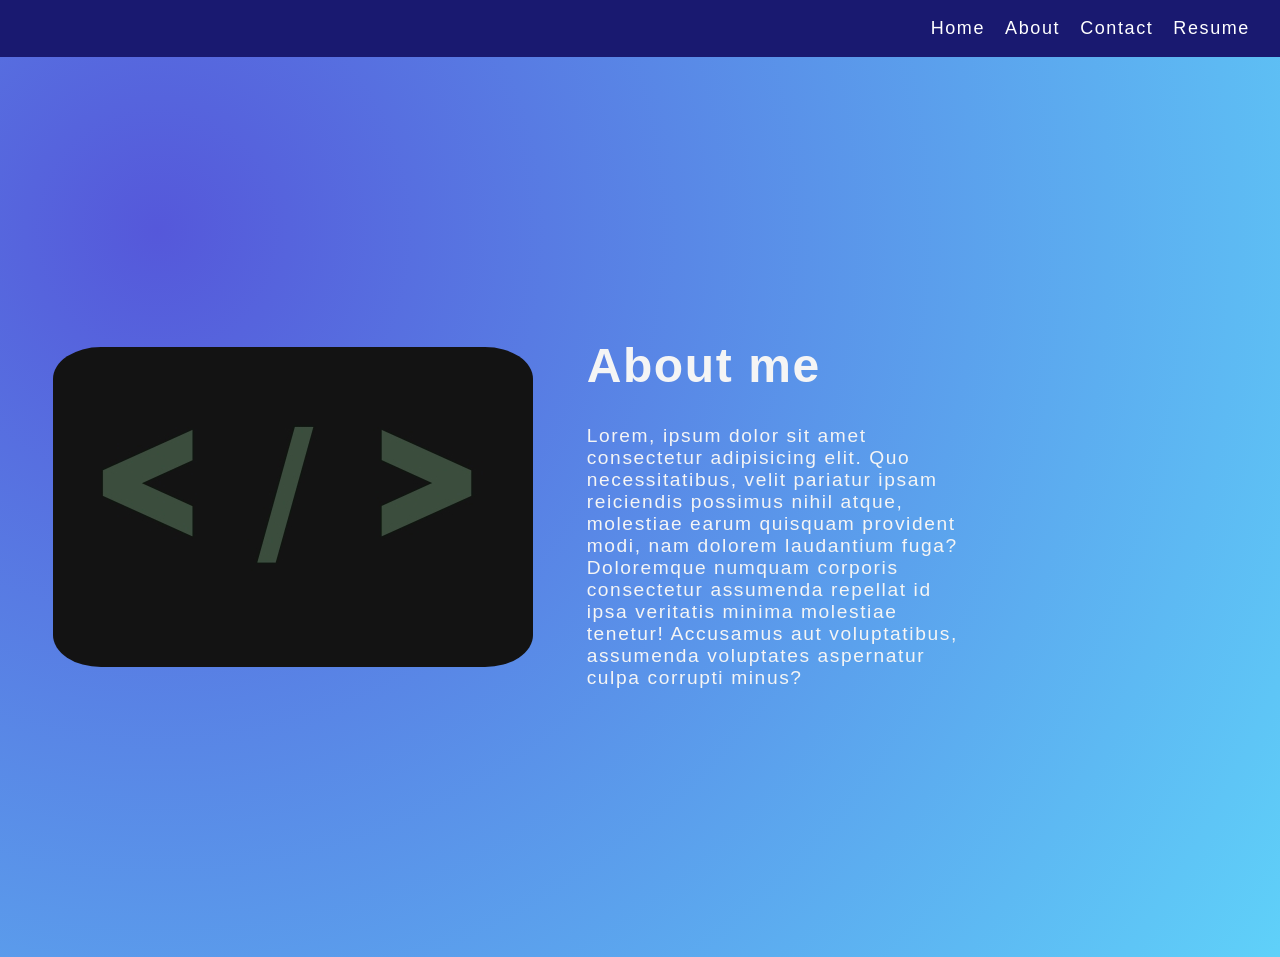
<file: about.html>
<!DOCTYPE html>
<html lang="en">
<head>
    <meta charset="UTF-8">
    <meta http-equiv="X-UA-Compatible" content="IE=edge">
    <meta name="viewport" content="width=device-width, initial-scale=1.0">
    <title>About</title>
    <link rel="stylesheet" href="styles.css">
</head>
<body>
    <header>
        <div class="navbar">
            <p><a href="index.html">Home</a></p>
            <p><a href="about.html">About</a></p>
            <p><a href="contact.html">Contact</a></p>
            <p><a href="">Resume</a></p>
        </div>
    </header>
    <main>
        <div class="hero-about">
            <img src="/media/code.jpg" alt="">
            <div class="about-me">
                <h1 style="font-size: 3rem;">About me</h1>
                <p>Lorem, ipsum dolor sit amet consectetur adipisicing elit. Quo necessitatibus, velit pariatur ipsam reiciendis possimus nihil atque, molestiae earum quisquam provident modi, nam dolorem laudantium fuga? Doloremque numquam corporis consectetur assumenda repellat id ipsa veritatis minima molestiae tenetur! Accusamus aut voluptatibus, assumenda voluptates aspernatur culpa corrupti minus? </p>
            </div>
        </div>
    </main>
</body>
</html>
</file>
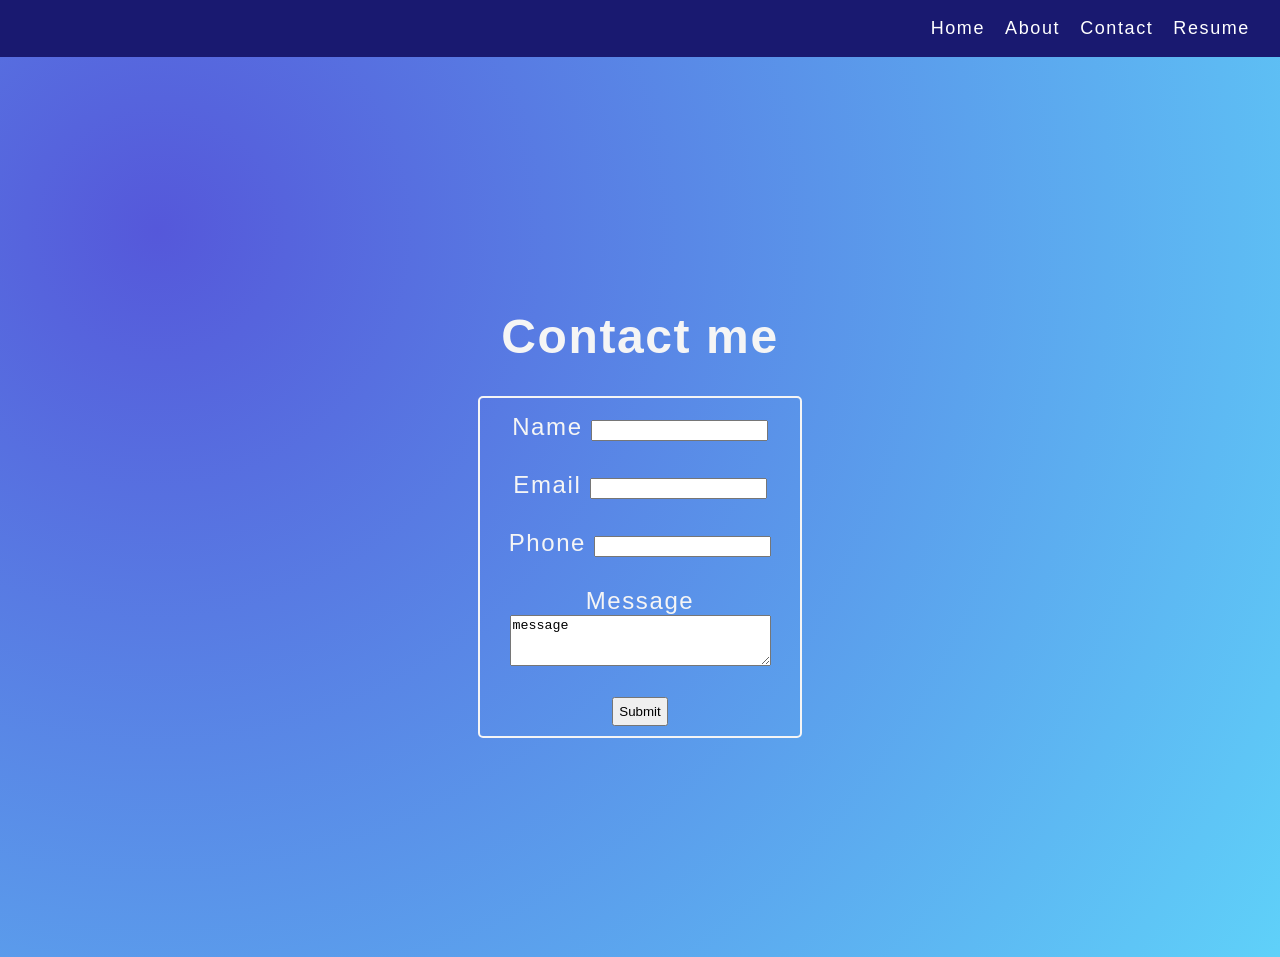
<file: contact.html>
<!DOCTYPE html>
<html lang="en">
<head>
    <meta charset="UTF-8">
    <meta http-equiv="X-UA-Compatible" content="IE=edge">
    <meta name="viewport" content="width=device-width, initial-scale=1.0">
    <title>Document</title>
    <link rel="stylesheet" href="styles.css">
</head>
<body>
    <header>
        <div class="navbar">
            <p><a href="index.html">Home</a></p>
            <p><a href="about.html">About</a></p>
            <p><a href="contact.html">Contact</a></p>
            <p><a href="">Resume</a></p>
        </div>
    </header>
    <main>
        <div class="contact-section">
            <h1>Contact me</h1>
            <form action="">
                <label for="name">Name <input id="name" type="text"></label>
                <label for="email">Email <input id="email" type="email"></label>
                <label for="phone">Phone <input id="phone" type="number"></label>
                <label for="message">Message <textarea name="message" id="" cols="30" rows="3" placeholder="message">message</textarea></label>
                <input style="width: fit-content;" type="submit" name="" id="">
            </form>
        </div>
    </main>
</body>
</html>
</file>
<file: styles.css>
body {
    margin: 0;
    padding: 0;
    font-family: 'Segoe UI', Tahoma, Geneva, Verdana, sans-serif;
    letter-spacing: 0.1rem;
}

a {
    text-decoration: none;
}

a:visited,
a:link {
    color: white;
}

a:active {
    color: dodgerblue;
}

header {
    display: flex;
    justify-content: flex-end;
    color: white;
    background-color: midnightblue;
    padding: 0 20px;
}

.navbar {
    display: flex;
    flex-direction: row;
    align-items: center;
    font-size: 18px;
}

.navbar>p {
    padding: 0 10px;
}

.hero {
    font-size: 2rem;
    display: flex;
    flex-direction: column;
    justify-content: center;
    align-items: center;
    width: 100%;
    height: 100vh;
}

.hero>* {
    padding: 0;
    margin: 5px;
}

.hero-about {
        display: flex;
        flex-direction: row;
        justify-content: space-evenly;
        align-items: center;
        width: 100%;
        height: 100vh;
        font-size: 1.2rem;
}

.about-me {
    width: 50%;
}
.about-me > p {
    width: 60%;
}

.contact-section {
    font-size: 1.5rem;
    display: flex;
    flex-direction: column;
    justify-content: center;
    text-align: center;
    width: 100%;
    height: 100vh;
}

form {
    border: 2px solid whitesmoke;
    border-radius: 5px;
    width: 25%;
    margin: 0 auto;
    display: flex;
    flex-direction: column;
    align-items: center;
}

form > label, form > input {
    margin: 10px;
    padding: 5px;
}

.hero, .hero-about, .contact-section {
    color: whitesmoke;
        background: radial-gradient(circle at 12.3% 19.3%, rgb(85, 88, 218) 0%, rgb(95, 209, 249) 100.2%);
}

img {
    border-radius: 10%;
}
</file>
